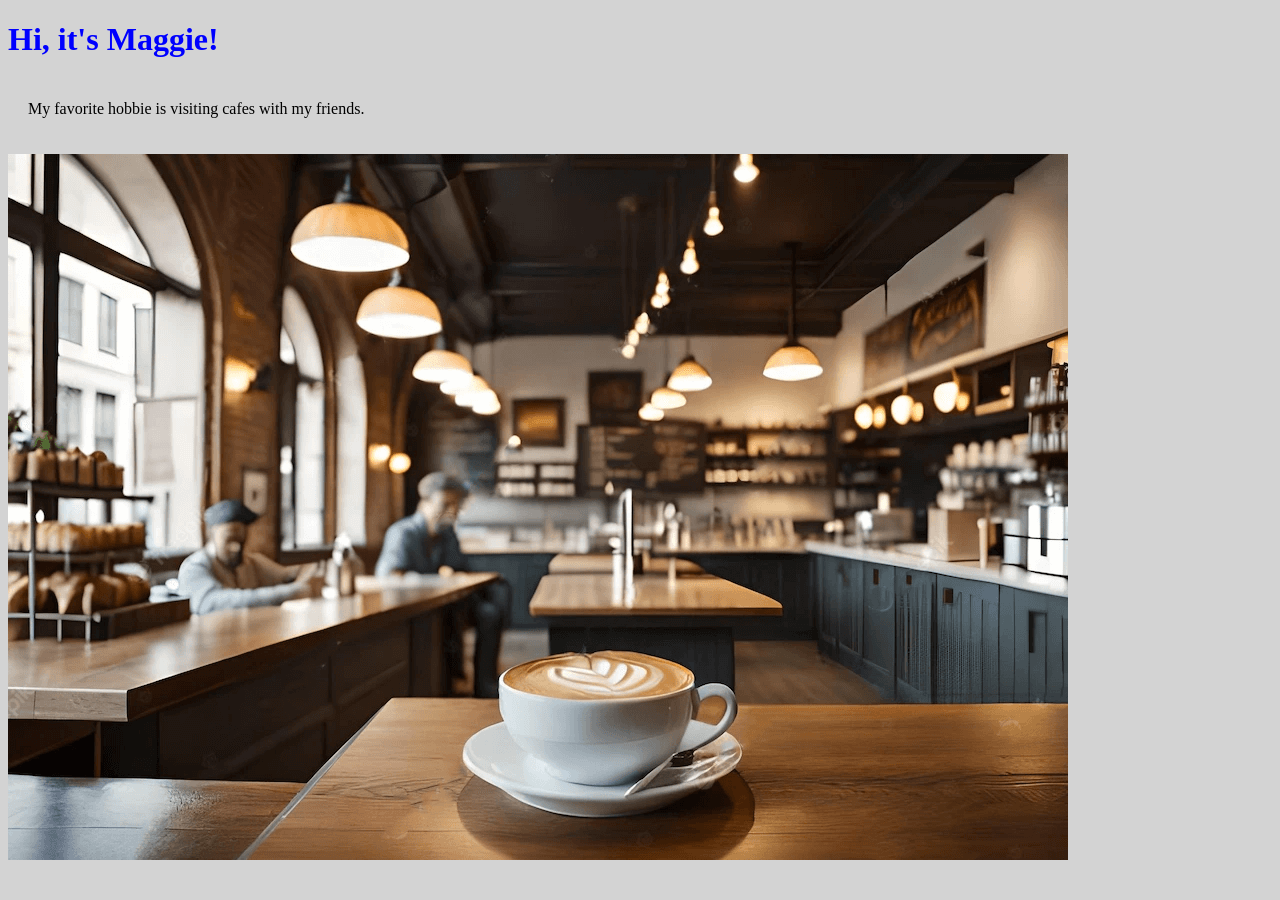
<file: index.html>
<!DOCTYPE html>
<html lang="en">
<head>
    <meta charset="UTF-8">
    <meta name="viewport" content="width=device-width, initial-scale=1.0">
    <title>
        Day two pre-work
    </title>
    <link rel="stylesheet" href="style.css">
</head>
<body>
    <h1 class="heading">Hi, it's Maggie!</h1>
    <p class="paragraph">My favorite hobbie is visiting cafes with my friends.</p>
    <img src="cafe-chain-3-1.png" alt="a cup of coffe at a nice cafe"> 
</body>
</html>
</file>
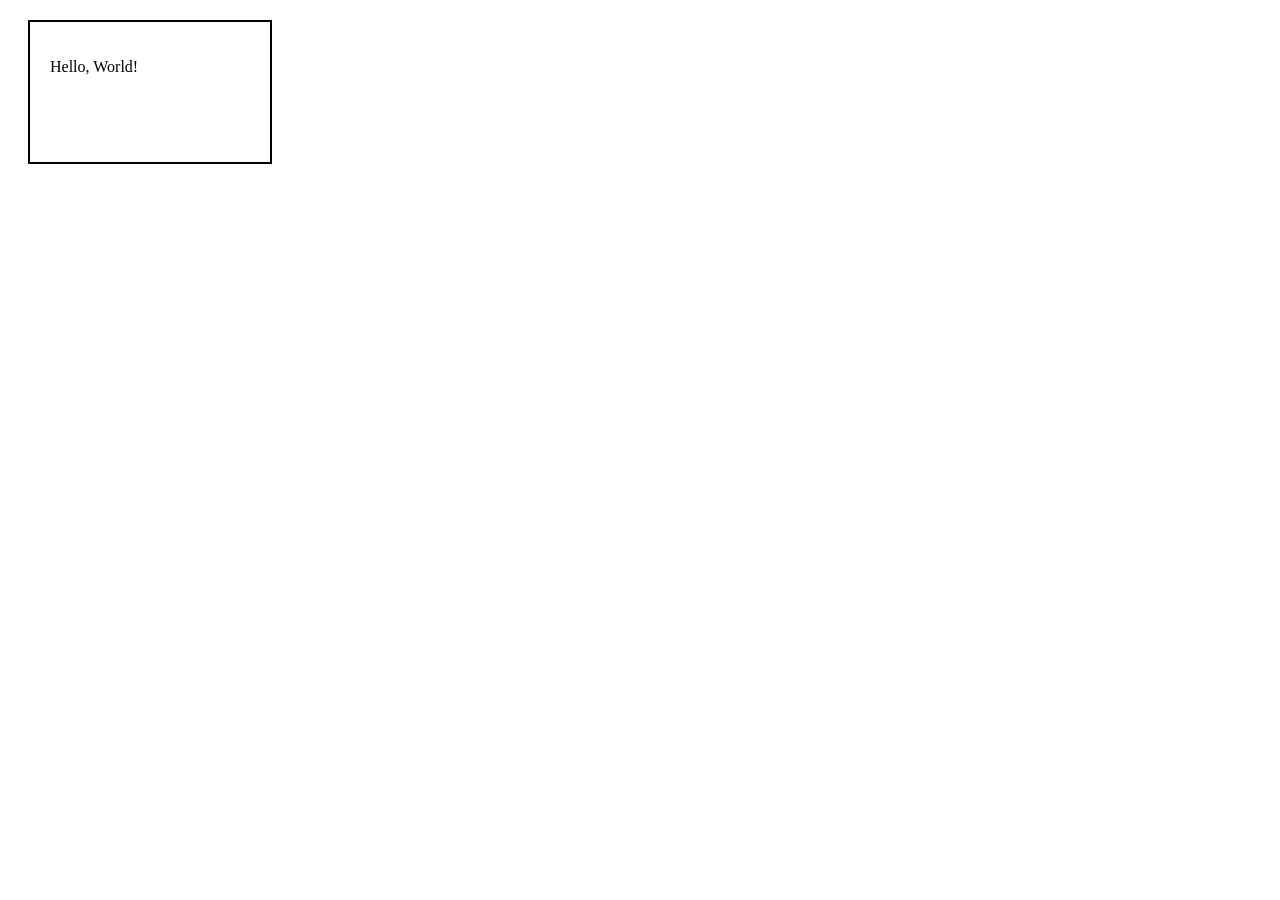
<file: index2.html>
<!DOCTYPE html>
<html lang="en">
<head>
    <meta charset="UTF-8">
    <meta name="viewport" content="width=device-width, initial-scale=1.0">
    <title>Box Model Example</title>
    <link rel="stylesheet" href="style2.css">
</head>
<body>
    <div class="box">
        <p>Hello, World!</p>
    </div>
</body>
</html>
</file>
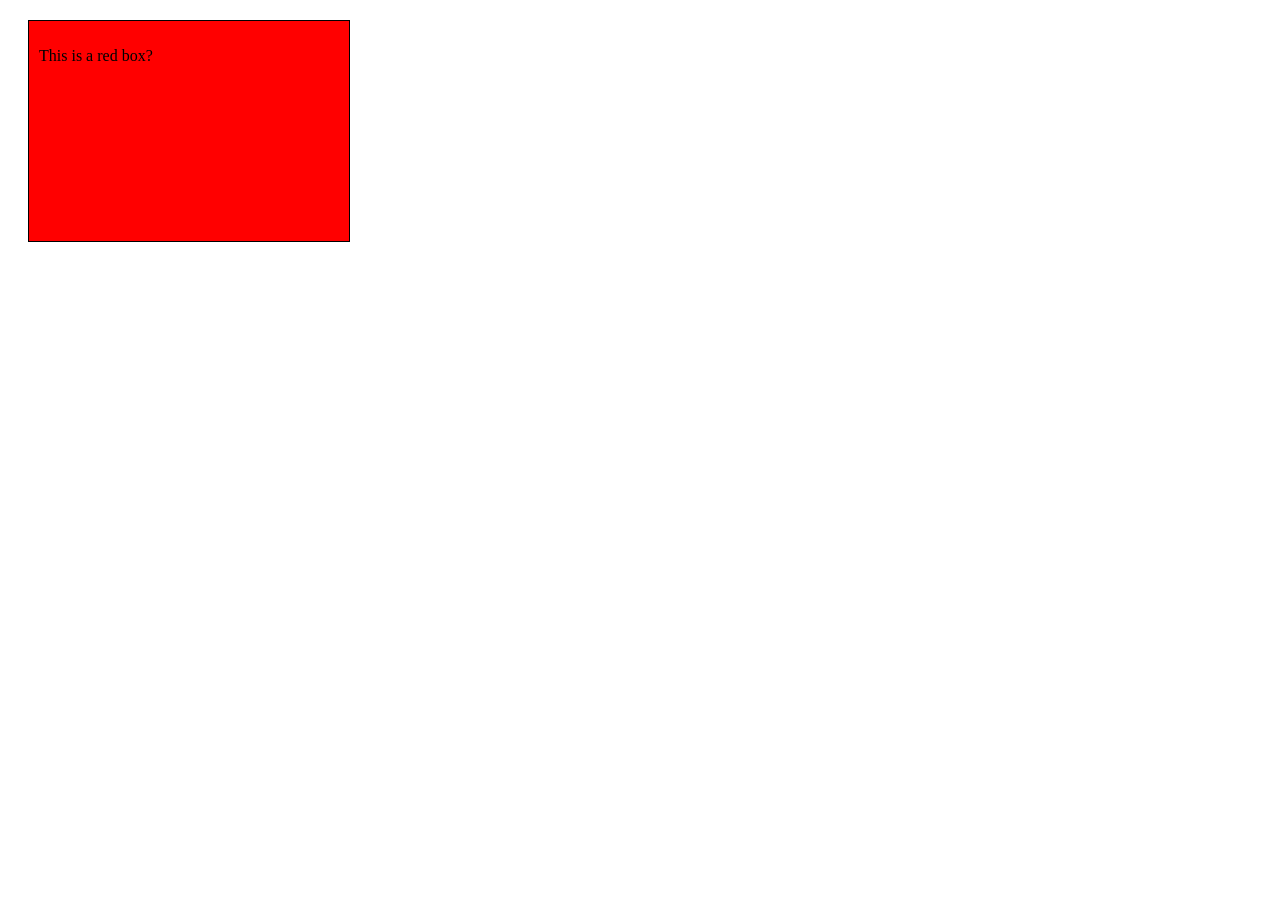
<file: index3.html>
<!DOCTYPE html>
<html lang="en">
<head>
    <meta charset="UTF-8">
    <meta name="viewport" content="width=device-width, initial-scale=1.0">
    <title>Redbox Webpage</title>
    <link rel="stylesheet" href="style3.css">
</head>
<body>
    <div class="redbox">
        <p>This is a red box?</p>
    </div>
</body>
</html>
</file>
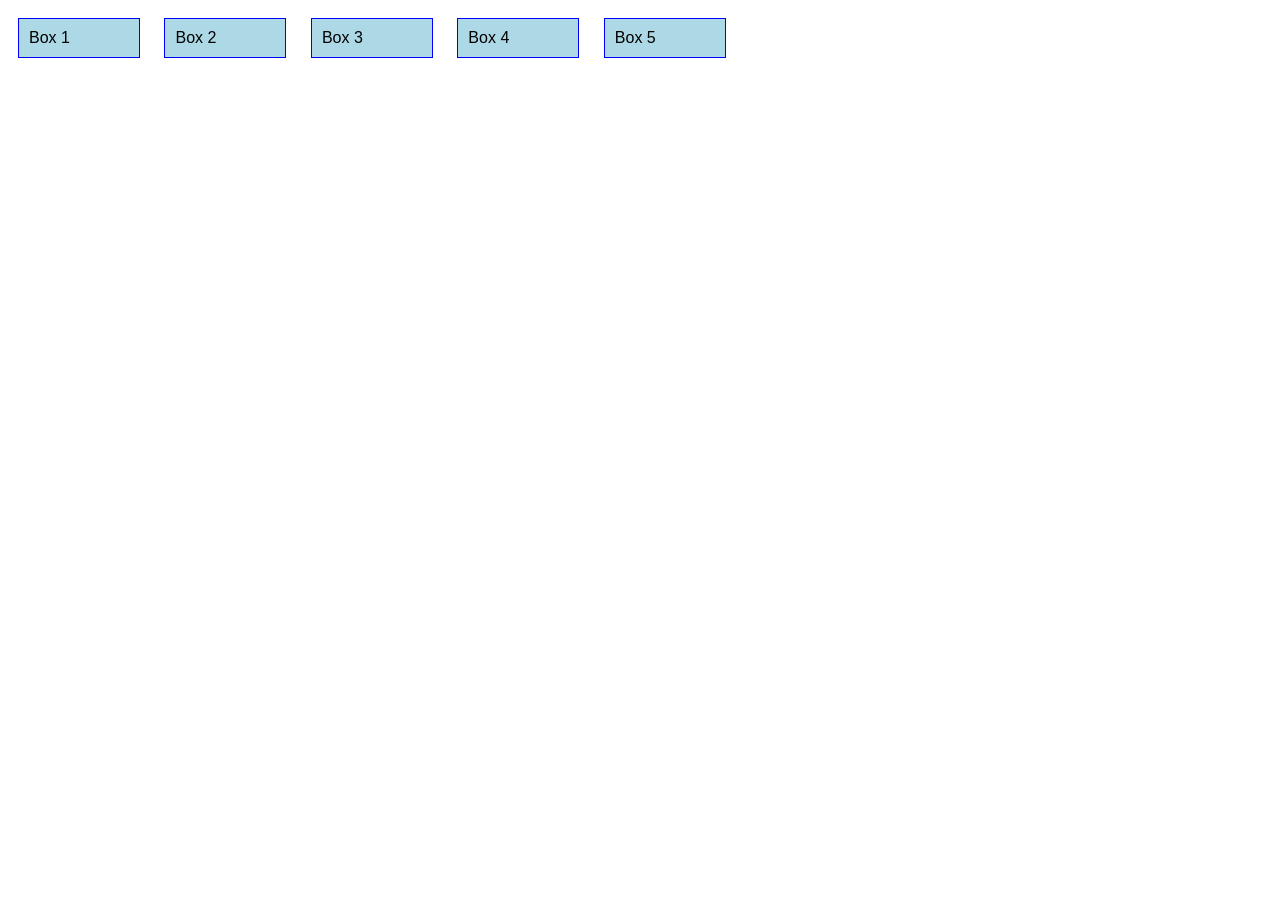
<file: index4.html>
<!DOCTYPE html>
<html lang="en">
<head>
  <meta charset="UTF-8">
  <meta name="viewport" content="width=device-width, initial-scale=1.0">
  <title>Display Property Exercise</title>
  <link rel="stylesheet" href="style4.css">
</head>
<body>
  <div class="box box1">Box 1</div>
  <div class="box box2">Box 2</div>
  <div class="box box3">Box 3</div>
  <div class="box box4">Box 4</div>
  <div class="box box5">Box 5</div>
</body>
</html>
</file>
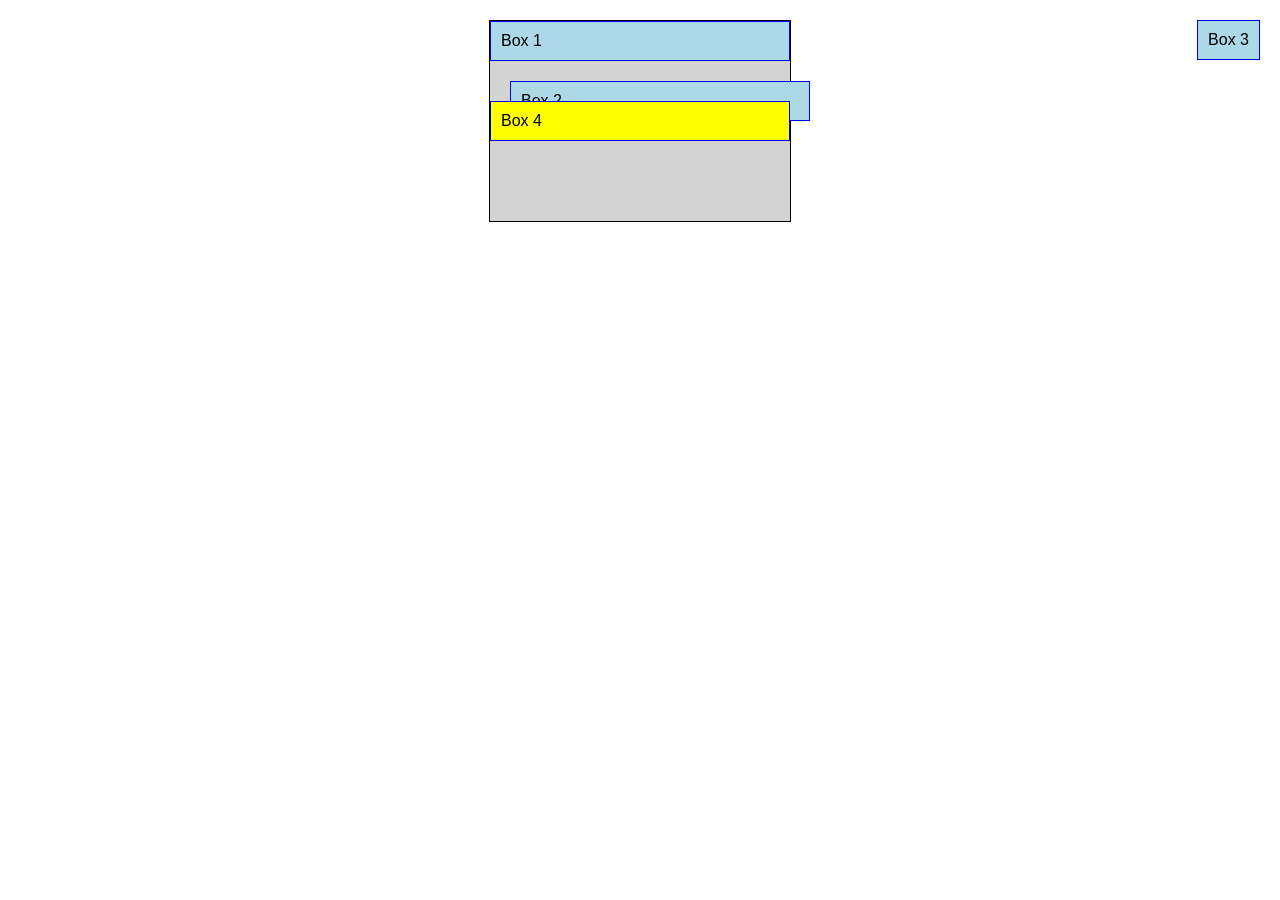
<file: index5.html>
<!DOCTYPE html>
<html lang="en">
<head>
  <meta charset="UTF-8">
  <meta name="viewport" content="width=device-width, initial-scale=1.0">
  <title>Position Property Exercise</title>
  <link rel="stylesheet" href="style5.css">
</head>
<body>
  <div class="container">
    <div class="box box1">Box 1</div>
    <div class="box box2">Box 2</div>
    <div class="box box3">Box 3</div>
    <div class="box box4">Box 4</div>
  </div>
</body>
</html>
</file>
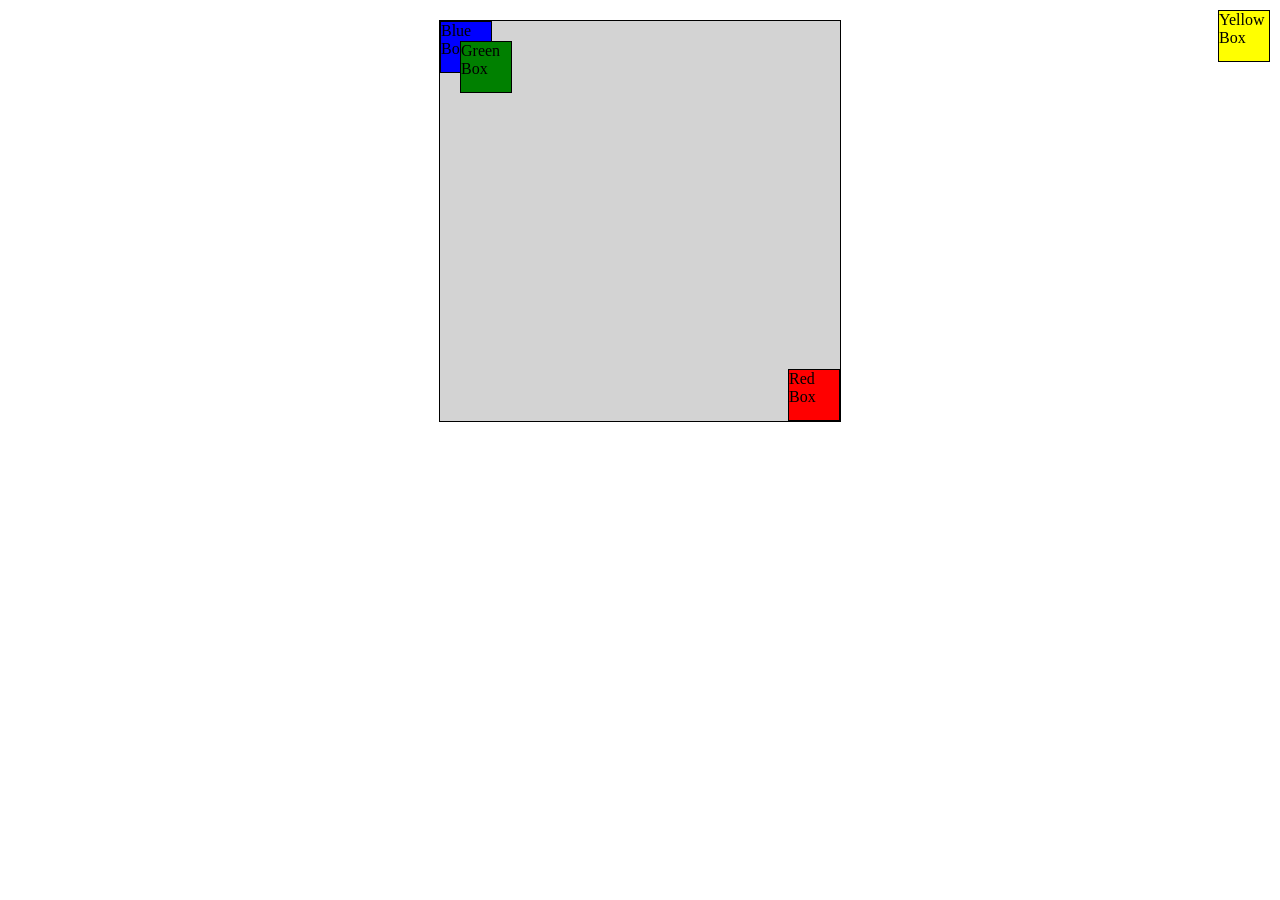
<file: index6.html>
<!DOCTYPE html>
<html lang="en">
<head>
    <meta charset="UTF-8">
    <meta name="viewport" content="width=device-width, initial-scale=1.0">
    <title>Document</title>
    <link rel="stylesheet" href="style6.css">
</head>
<body>
    <div class="stage">
        <div class="blue-box">Blue Box</div>
        <div class="red-box">Red Box</div>
        <div class="green-box">Green Box</div>
        <div class="yellow-box">Yellow Box</div>
    </div>
</body>
</html>
</file>
<file: style.css>
body {
    background-color: lightgray;
    font-family: 'Times New Roman', Times, serif;
}

.heading {
    color: blue;
}

.paragraph {
    padding: 20px;
    color: black;
}

img {
    max-width: 100%;
    height: auto;
}
</file>
<file: style2.css>
.box {
    width: 200px;
    height: 100px;
    padding: 20px;
    border: 2px solid black;
    margin: 20px;
}
</file>
<file: style3.css>
.redbox {
    width: 300px;
    height: 200px;
    padding: 10px;
    border: 1px solid black;
    margin: 20px;
    background-color: red;
}

/* when inspected, the width and height are not accurate? */
</file>
<file: style4.css>
/* styles.css */
body {
    font-family: Arial, sans-serif;
  }
  
  .box {
    padding: 10px;
    margin: 10px;
    background-color: lightblue;
    border: 1px solid blue;
    /*display: inline; */
    display: inline-block;
    width: 100px; /* Adding a fixed width for better visualization */
  } 
  /*when block is applied to all five boxes, they form a column.
  when inline-block is applied to all five boxes, they form a row.
  when inline is applied to all five boxes, the boxes are in a row but shorter in width compared to inline block.
  I think inline-block would be used preferably for menu tabs. */
</file>
<file: style5.css>
/* styles.css */
body {
    font-family: Arial, sans-serif;
    margin: 0;
    padding: 0;
  }
  
  .container {
    position: relative;
    width: 300px;
    height: 200px;
    background-color: lightgray;
    margin: 20px auto;
    border: 1px solid black;
  }
  
  .box {
    padding: 10px;
    background-color: lightblue;
    border: 1px solid blue;
  }
  
  .box1 {
    position: static; /* Default value */
  }
  
  .box2 {
    position: relative;
    top: 20px;
    left: 20px;
  }
  
 /* .box3 {
    position: absolute;
    top: 50px;
    left: 50px;
  } */

  .box3 {
    position: fixed;
    top: 20px;
    right: 20px;
  }

  .box4 {
    position: sticky;
    top: 0;
    background-color: yellow;
  }


  /* not sure how to enable scrolling?
  
  
  When using absolute, if there is no ancestor the object is positioned relative to the initial containing block. 
  Usually the viewport for most cases.
  
  Fixed element is positioned relative to the viewport and doesn't move when the page is scrolled.
  Sticky element is based on the user's scroll position, it'll toggle between relative and fixed depending on the scroll.
  
  */
</file>
<file: style6.css>
.stage {
    position: relative;
    width: 400px;
    height: 400px;
    background-color: lightgray;
    margin: 20px auto;
    border: 1px solid black;
}

.blue-box {
    position: absolute;
    top: 0;
    left: 0;
    width: 50px;
    height: 50px;
    background-color: blue;
   /* margin: 20px auto; */
    border: 1px solid black;
}

.red-box {
    position: absolute;
    bottom: 0;
    right: 0;
    width: 50px;
    height: 50px;
    background-color: red;
   /* margin: 20px auto; */
    border: 1px solid black;
}

.green-box {
    position: relative;
    top: 20px;
    left: 20px;
    width: 50px;
    height: 50px;
    background-color: green;
    /* margin: 20px auto; */
    border: 1px solid black;
}

.yellow-box {
    position: fixed;
    top: 10px;
    right: 10px;
    width: 50px;
    height: 50px;
    background-color: yellow;
   /* margin: 20px auto; */
    border: 1px solid black;
}
</file>
